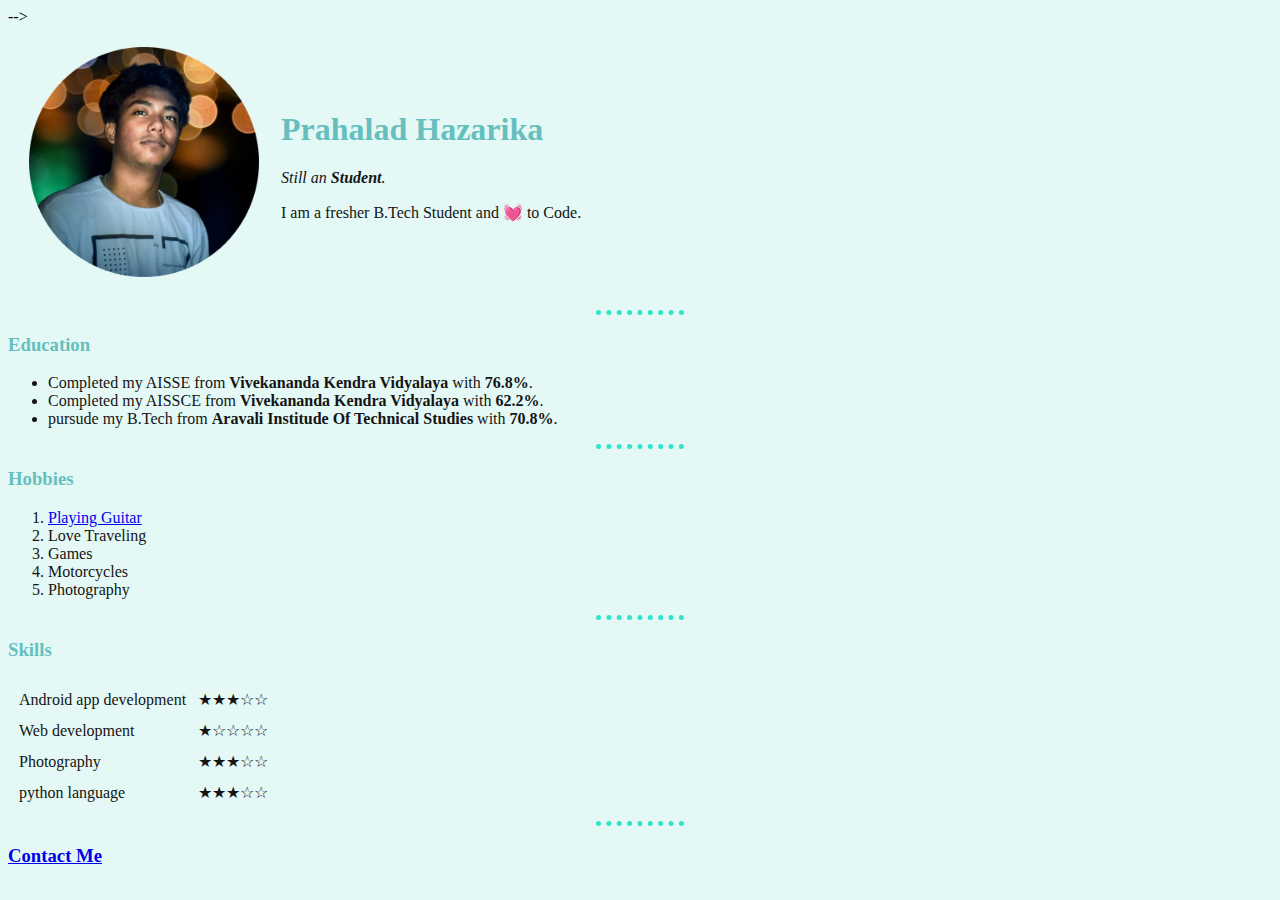
<file: index.html>
<!DOCTYPE html>
<html>
    <head>
        <meta charset='utf-8'>
    <!-- <meta http-equiv='X-UA-Compatible' content='IE=edge'> -->
        <title>Prahalad's Personal Site</title>
        <link rel='stylesheet' type='text/css' media='screen' href='css/styles.css'>
    <!-- <meta name='viewport' content='width=device-width, initial-scale=1'>
    
<!--     <script src='main.js'></script> --> -->
    </head>

    <body>

        <table cellspacing="20">
            <tr>
                <td><img src="images/circle-cropped.png" alt="Prahalad's profile pic" height="230px" width="230px"></td>
                <td><h1>Prahalad Hazarika</h1>
                    <p><em>Still an <strong>Student</strong>.</em></p>
                    <p>I am a fresher B.Tech Student and 💓 to Code.</p>
                </td>
            </tr>
        </table>

        <hr>

        <h3>Education</h3>
        <ul>
            <li>Completed my AISSE from <strong>Vivekananda Kendra Vidyalaya</strong> with <strong>76.8%</strong>.</li>
            <li>Completed my AISSCE from <strong>Vivekananda Kendra Vidyalaya</strong> with <strong>62.2%</strong>.</li>
            <li>pursude my B.Tech from <strong>Aravali Institude Of Technical Studies</strong> with <strong>70.8%</strong>.</li>
        </ul>

        <hr>

        <h3>Hobbies</h3>
        <ol type="1">
            <li><a href="https://cdn.shopify.com/s/files/1/0203/9334/files/shutterstock_528522403_grande.jpg?v=1498304162">Playing Guitar</a></li>
            <li>Love Traveling</li>
            <li>Games</li>
            <li>Motorcycles</li>
            <li>Photography</li>
        </ol>

        <hr>

        <h3>Skills</h3>
        <table cellspacing="10">
            <tr>
                <td>Android app development</td>
                <td>★★★☆☆</td>
            </tr>
            <tr>
                <td>Web development</td>
                <td>★☆☆☆☆</td>
            </tr>
            <tr>
                <td>Photography</td>
                <td>★★★☆☆</td>
            </tr>
            <tr>
                <td>python language</td>
                <td>★★★☆☆</td>
            </tr>
        </table>

        <hr>

        <h3><a href="contact_me.html">Contact Me</a></h3>
    </body>
</html>
</file>
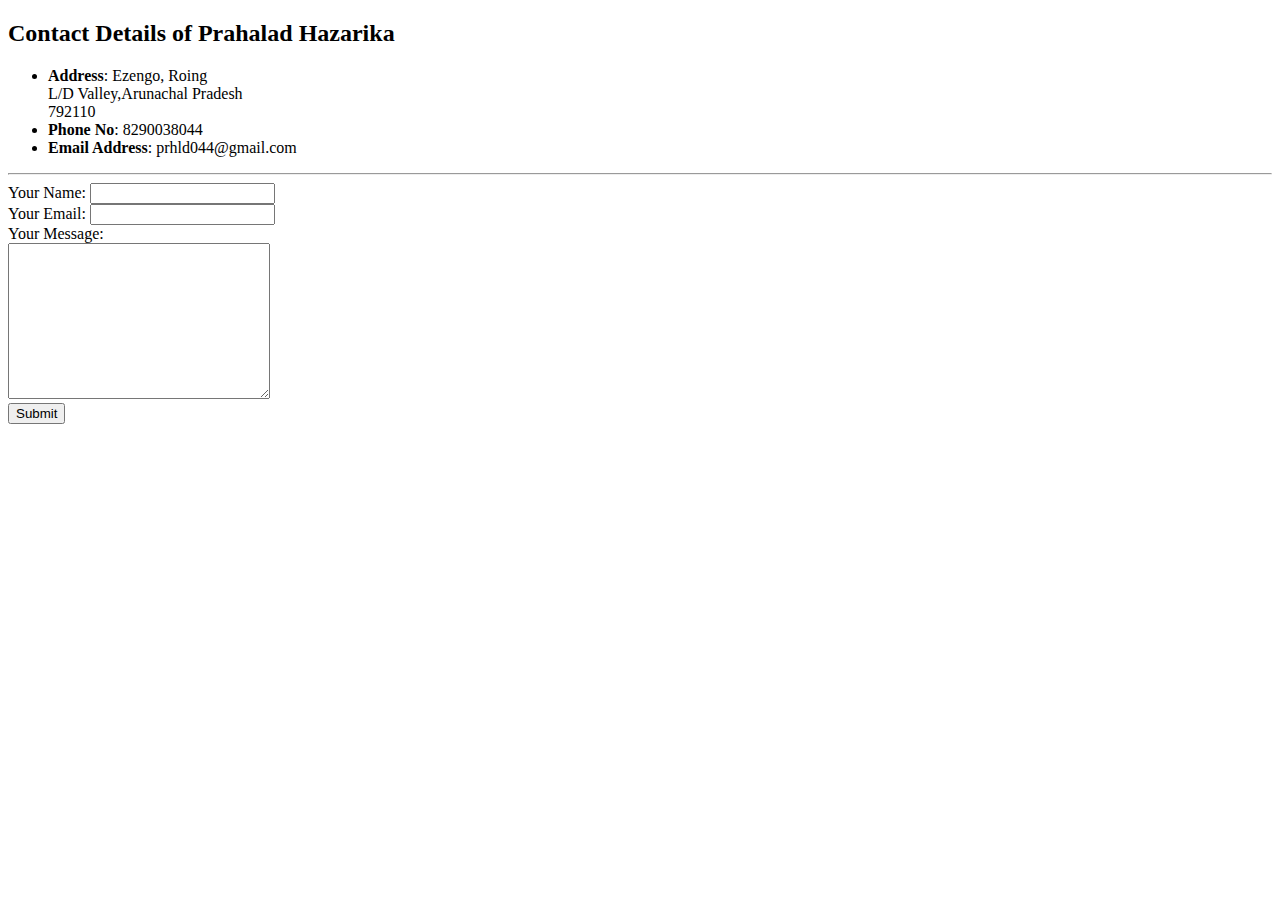
<file: contact_me.html>
<!DOCTYPE html>
<html>
<head>
    <meta charset='utf-8'>
    <!-- <meta http-equiv='X-UA-Compatible' content='IE=edge'> -->
    <title>Contact Details</title>
    <!-- <meta name='viewport' content='width=device-width, initial-scale=1'>
    <link rel='stylesheet' type='text/css' media='screen' href='main.css'>
    <script src='main.js'></script> -->
</head>
<body>
    <h2>Contact Details of Prahalad Hazarika</h2>
    <ul>
        <li><strong>Address</strong>: Ezengo, Roing<br>L/D Valley,Arunachal Pradesh<br>792110</li>
        <li><strong>Phone No</strong>: 8290038044</li>
        <li><strong>Email Address</strong>: prhld044@gmail.com</li>
    </ul>

    <hr>

    <form action="mailto:prhld044@gmail.com" method="POST" enctype="text/plain">
        <label>Your Name:</label>
        <input type="text" name="your name"><br>
        <label>Your Email:</label>
        <input type="email" name="your email"><br>
        <label>Your Message:</label><br>
        <textarea name="your message" rows="10" cols="30"></textarea><br>
        <input type="submit">
    </form>
    
</body>
</html>
</file>
<file: css/styles.css>
body {
  background-color: #e4f9f5;
}

hr {
  border-style: none;
  border-top: 5px dotted #30e3ca;
  width: 7%;
}

h1 {
  color: #66bfbf;
}

h3 {
  color: #66bfbf;
}

p {
  color: #141414;
}

ol {
  color: #141414;
}

li {
  color: #141414;
}

td {
  color: #141414;
}
</file>
